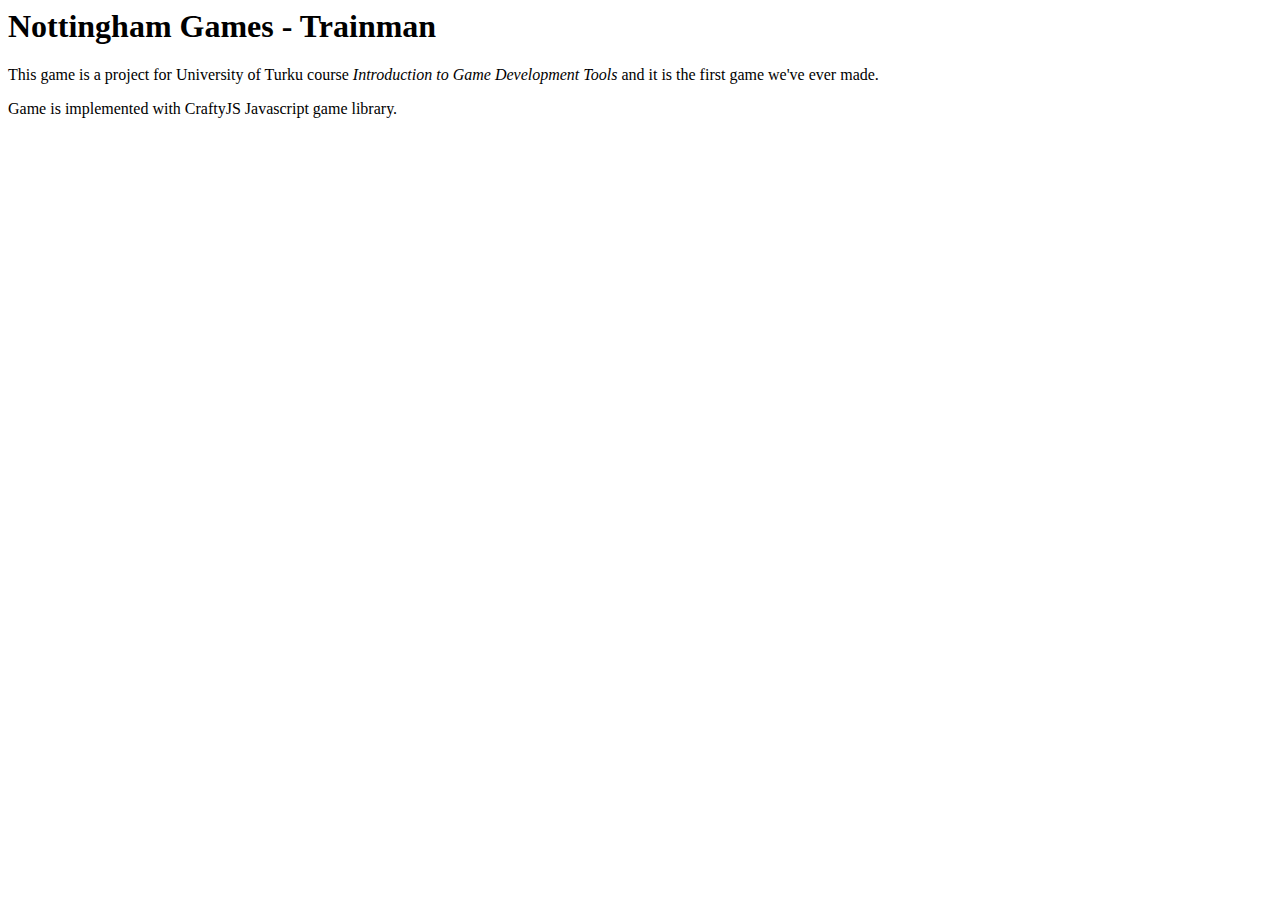
<file: about.html>
<html>

    <head>
        <title> Nottingham Games - Trainman </title>
    </head>

    <body>

        <h1> Nottingham Games - Trainman </h1>

        <p>
        This game is a project for University of Turku course <em>Introduction to Game Development Tools</em> and it is the first game we've ever made. 
        </p>

        <p>
        Game is implemented with CraftyJS Javascript game library.
        </p>

    </body>
</html>
</file>
